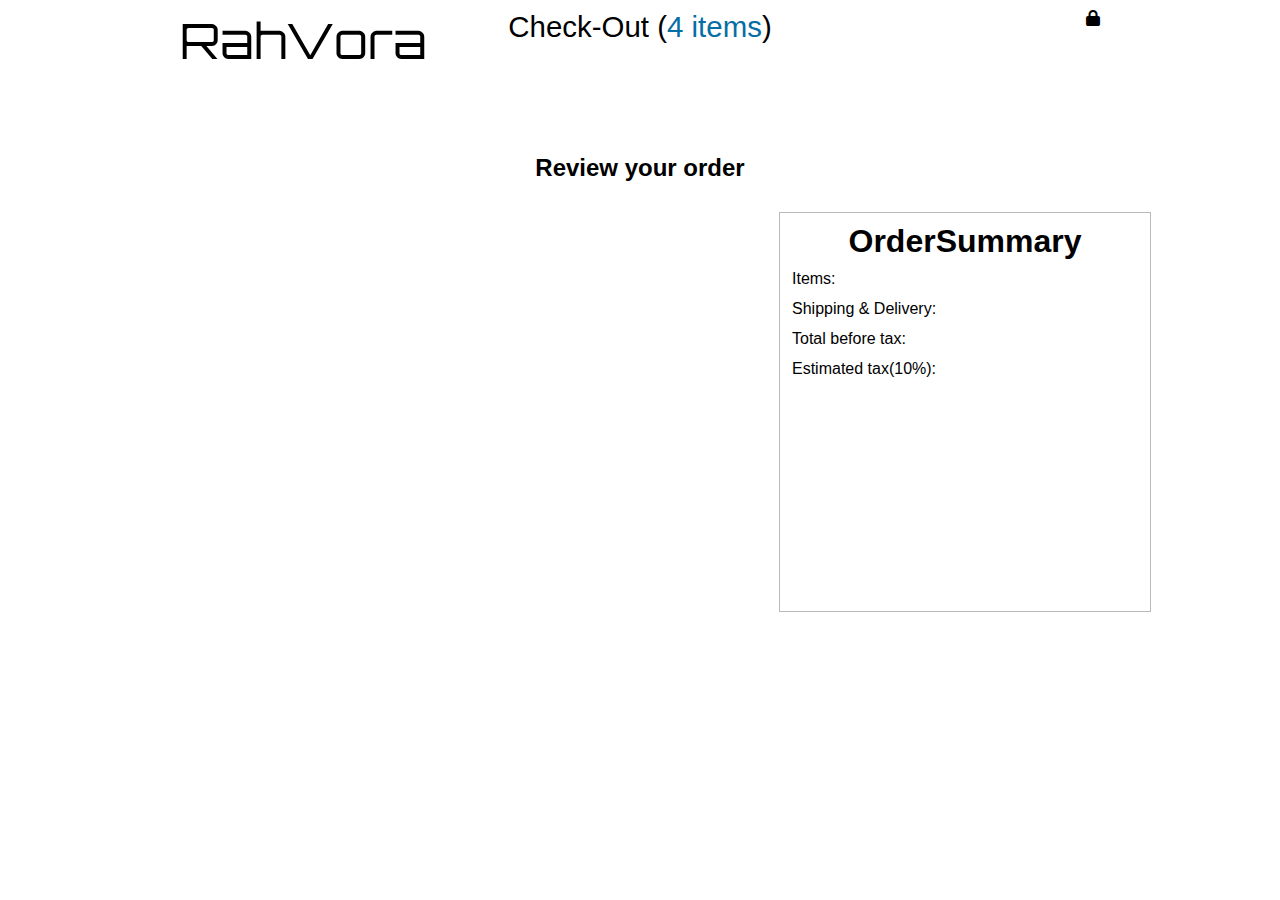
<file: checkout.html>
<!DOCTYPE html>
<html lang="en">
<head>
  <meta charset="UTF-8">
  <meta name="viewport" content="width=device-width, initial-scale=1.0">
  <title>RahVora-CheckOut</title>
  <link rel="stylesheet" href="styles/styles.css">
  <link rel="preconnect" href="https://fonts.googleapis.com">
<link rel="preconnect" href="https://fonts.gstatic.com" crossorigin>
<link href="https://fonts.googleapis.com/css2?family=Orbitron:wght@400..900&display=swap" rel="stylesheet">
<link rel="stylesheet" href="https://cdnjs.cloudflare.com/ajax/libs/font-awesome/6.7.1/css/all.min.css" />
</head>
<body class = 'navbody'>
<div id ='checkout-navbar'>
  <div id="checkout-logo">
    <a href="index.html">RahVora</a>
  </div>
  <h1 class="checkout-info" style="font-weight:400; font-size:1.84rem">Check-Out (<span style="color: rgb(6, 109, 165);">4 items</span>)</h1>
  <div class="rsection">
    <i class="fa-solid fa-lock"></i>
  </div>
  </div>
  
<h2 style="text-align: center;">Review your order</h2>
<div class="checkoutpage">

  <div class='cart-items'>
    <div class="item-detail">
    </div>
  </div>

  <div class="paycard">
    <div class="order"><h1 style ="text-align: center; margin:10px;">OrderSummary</h1></div>

    <div class="pay" id ="items">
      Items:
    </div>
    <div class="pay" id = "s&d">
      Shipping & Delivery:
    </div>
    <div class="pay" id="tax">
      Total before tax:
    </div>
    <div class="pay" id="etax">
      Estimated tax(10%):
    </div>
  </div>

</div>

<script type = "module" src="scripts/rahvora.js"></script>
<script type = "module" src="scripts/rahvora-cart.js"></script>

</body>
</html>
</file>
<file: styles/styles.css>
*{
margin:0;
padding:0;
box-sizing: border-box;
}
html,body{
height: 100%;
width: 100%;
font-family: 'Segoe UI', Tahoma, Geneva, Verdana, sans-serif;
}

body{
  background-color: white;
}


#logo {
  display: flex;
  align-items: center;
}
#logo a{
  text-decoration: none;
  color: white;
  padding: 10px;
  
}
#logo a:hover{
  border:1px solid white;
}



#navbar{
  height:11.5vh;
  font-family:'Orbitron',serif ;
  font-size: 5.4vh;
  display: flex;
  justify-content: space-between;
  padding:2.5vh 1vw;
  background-color: #131921;
  color:white;
 

}



#linkes{ 
  display: flex;
  font-family: system-ui, -apple-system, BlinkMacSystemFont, 'Segoe UI', Roboto, Oxygen, Ubuntu, Cantarell, 'Open Sans', 'Helvetica Neue', sans-serif;
  border-radius: 3vh;
  justify-content:center; 
  gap:2.7vw;
  align-items: center;
  padding:0vh 1.2vw;
  
  
}

#linkes a{ 
  font-size:2.85vh ;
  color: white;
  text-decoration: none;
  
}

#linkes a:hover{ 
 
  color: #F08804;
  
  
}

#linkes img{
  height:2.3vh;


}


#logo {
  cursor: pointer;

}

.prodinfo{
  display: flex;
  flex-direction: column;
  padding:15px;
 

}
.product-container{
  background-color: white;
  display: flex;
  justify-content:space-around;
  flex-direction: column;
  padding-top:15px;
  border:1px solid #E3E6E6;

}


.middle-section {
  flex: 1;
  max-width: 850px;
  margin-left: 10px;
  margin-right: 10px;
  display: flex;
  align-items: center;
}
section {
  display: block;
  unicode-bidi: isolate;
}
.search-button {
  background-color: rgb(254, 189, 105);
  border: none;
  width: 45px;
  height: 40px;
  border-top-right-radius: 4px;
  border-bottom-right-radius: 4px;
  flex-shrink: 0;
}

img{
  
  overflow: clip;
}

button {
  cursor: pointer;
}


.search-icon {
  height: 22px;
  margin-left: 2px;
  margin-top: 3px;
}
.search-bar {
  flex: 1;
  width: 0;
  font-size: 16px;
  height: 40px;
  padding-left: 15px;
  border: none;
  border-top-left-radius: 4px;
  border-bottom-left-radius: 4px;
  border-top-right-radius: 0;
  border-bottom-right-radius: 0;
}

.prodimg{
  height: 40%;
  margin: 0px;
  display: flex;
  justify-content: center;
 

}

.prodinfo h4{
  color: #B12704;


}
.prodimg img{
  height: 100%;
  width: 80%;
  object-fit:contain;
  
  
}

#menu {
  width:100%;
  display: grid;
  grid-template-columns: repeat(auto-fit, minmax(250px, 1fr)); /* Responsive columns */
  /* Center the grid horizontally */

}


#cartbtn{
  margin-top: 10px;
  background-color:#F7CA00;
  border: none;
  padding: 13px;
  font-size: 0.9rem;
  cursor: pointer;
  color:black;
  border-radius: 25px;

}

#cartbtn:hover{
  background-color:#f7ad00;
}

#bom{
  color:#F08804;
}





.quantity-selector{
  margin:5px 0;
  margin-bottom: 0;
  width:20%;
  border:none;
  padding:5px 5px;
  background-color:#E3E6E6 ;
  border-radius: 10px;
  outline: none;
}

#checkout-navbar{
  height:11.5vh;
  display: flex;
  justify-content: space-between;
 
  background-color: #FFFFFF;
  color:black;
  margin-bottom: 50px;
  padding:10px 180px;
}
#checkout-logo{

  font-family:'Orbitron',serif ;
  font-size: 5.4vh;
  width:150px;
  
}

.rsection{
  width: 150px;
  display: flex;
  flex-direction: row-reverse;
}

#checkout-logo a{
  color:black;
  text-decoration: none;
}

.cart-items{



  display: flex;
  justify-content: center;
  flex-direction: row;
  

}

#cart-item{

  border: none;
  width:100%;

}
.item-detail{
  width: 50vw;
  background-color: white;
  margin-bottom: 120px;
  justify-content: center;
  
 
}



.cartitem-container{
  display: flex;
  justify-content: space-evenly;
  border:1px solid #bababa;
  width: 100%;
  margin-bottom: 10px;
  padding:20px
  
}

.delivery-estimate{
 padding-top:15px;
  width:50%;

}

.checkout-info{
  size: 1px;
}


.navbody{
  background-color: #FFFFFF;

  
}

.delivery-options-title{
  font-weight: bold;

}

.delivery-option-date{
  color:#007600;
  font-weight: bold;
}

.delivery-option{
  display: flex;
}

.checkoutpage{
  display: flex;
  justify-content:center;
  gap:10px;
  padding: 0 20px;
  margin-top:30px;
}

.paycard{
  width: 30%;
  border:1px solid #bababa;
  height:400px;
  justify-content: flex-start;
  gap:20x
}

.pay{
  padding:12px;
  padding-top:0px;
}

.mani{
  width:40%;
  border: none;
  color:rgb(9, 69, 89);
  background-color: white;
  padding:5px;
  padding-bottom: 0;
  cursor: pointer;
}

@media (max-width: 769px) {
  .linkess{
    display: none;
  }
  
  

  #logo a{
    font-size: 1.7rem;
    padding-right: 0;
  }

  #navbar {
   
    justify-content: space-evenly;
  }


  .middle-section{
    display: none;
  }


  .cart-quantity{
    font-size: 4rem;
  }
}
</file>
